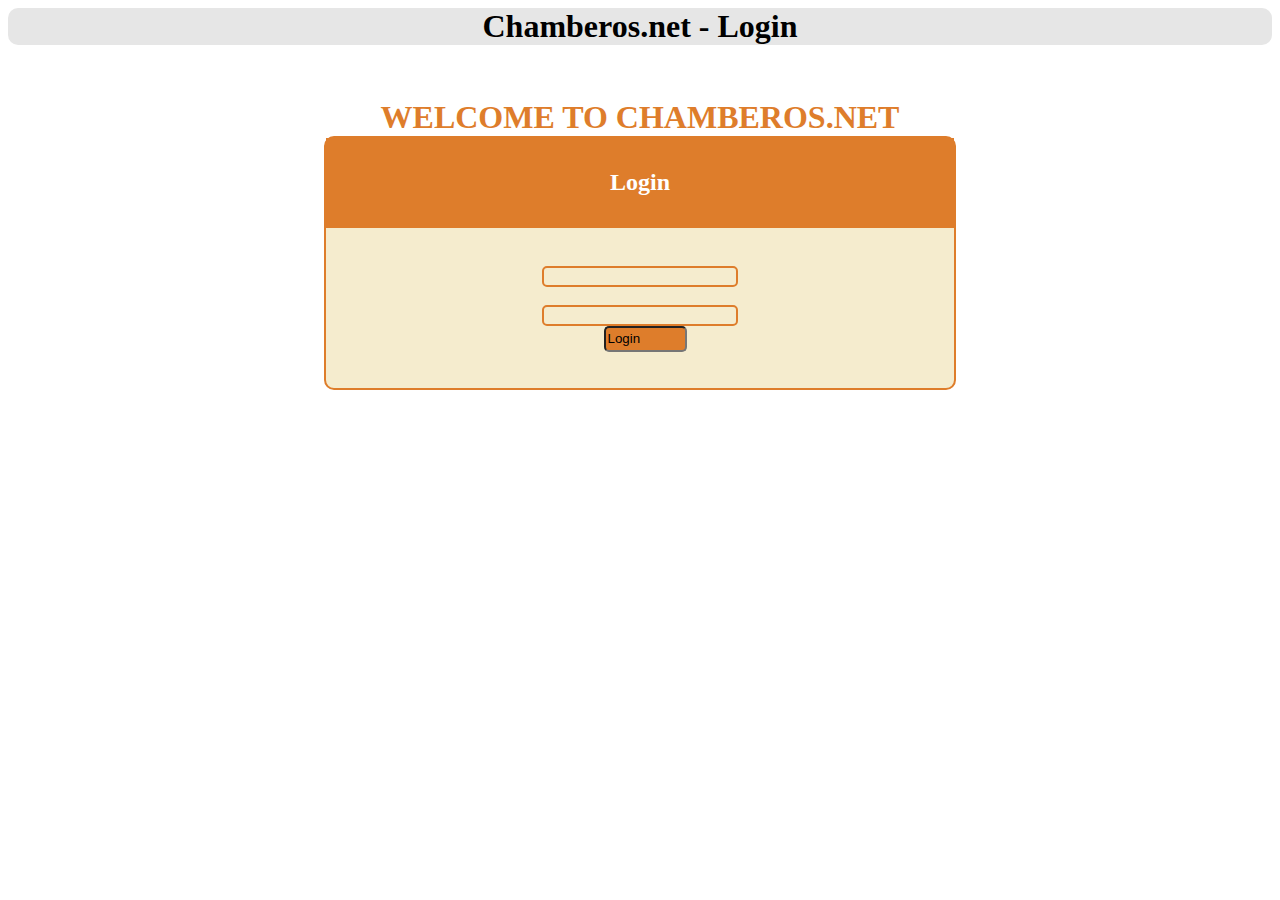
<file: index.html>
<!DOCTYPE html>	
<html>
<head>
	<link rel="stylesheet" type="text/css" href="CSS/style.css">
	<meta charset="utf-8" />
	<title>
		Chamberos.net
	</title>
	
</head>
<body>
	<div class="titulo">
		<h1 class="centrado">Chamberos.net - Login </h1>
	</div>
	<br>
	<br>
	<br>
		<h1 class="centrado-naranja">WELCOME TO CHAMBEROS.NET</h1>
	
	<div class="cuadro">				
		<div class="login-cuadro">
			<h2>Login</h2>
		</div>
		<div align="center">
			<br>
			<form action="dash.html">
				<input class="login" > </input> <br> <br>
				<input class="login" type="password" > </input> <br> 
				<input class="boton-naranja" value="Login" onclick="validateUser();"></input> <br>
				<br>
				<br>
			</form>
		</div>
	</div>
	<script src="js/javascrip.js" type="text/javascript"></script>
</body>
</html>
</file>
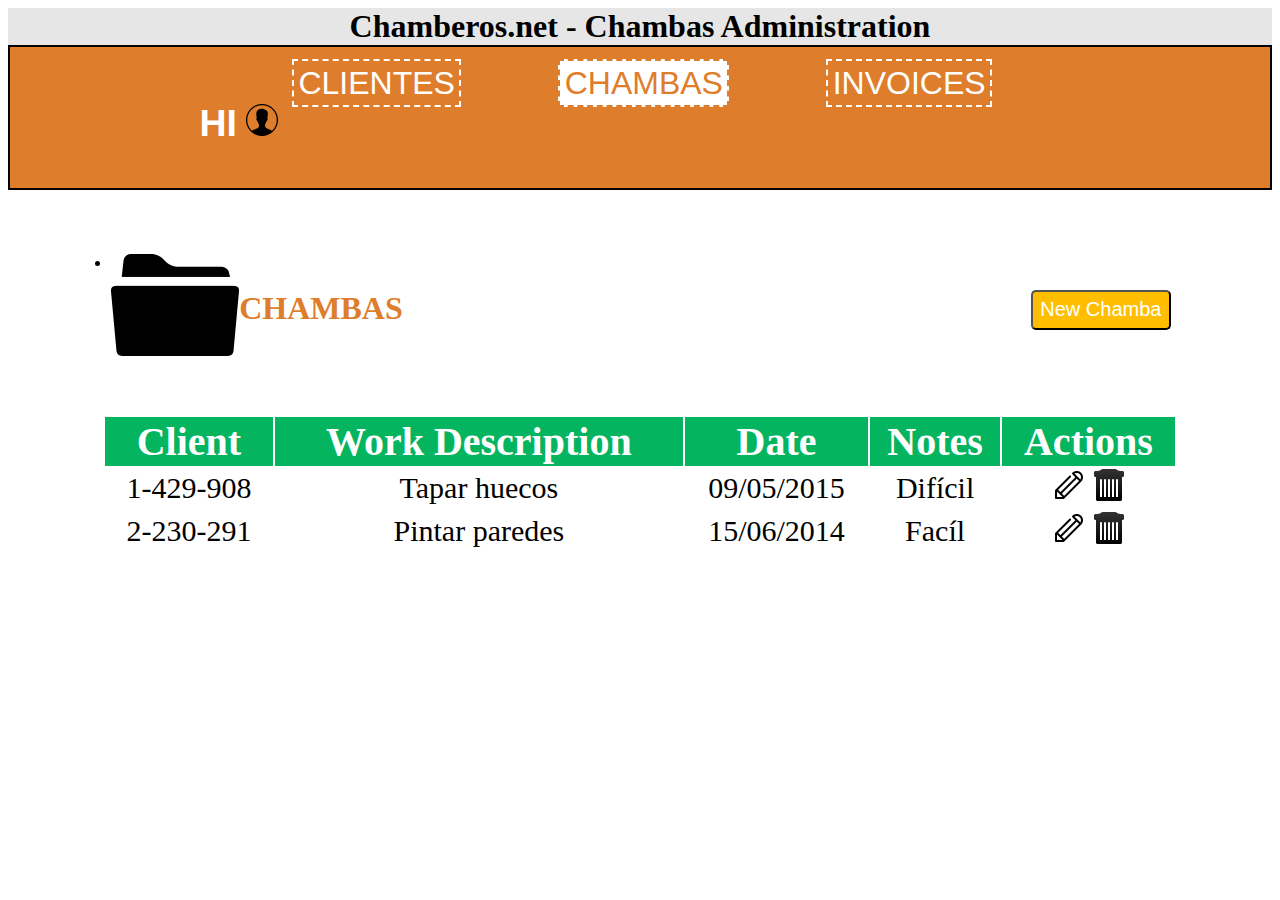
<file: chambas.html>
<!DOCTYPE html>
<html>
  <head>
    <meta content="text/html; charset=utf-8" http-equiv="content-type">
    <link rel="stylesheet" href="CSS/style.css">
    <title> Chamberos.net </title>
  </head>
  <body>
    <div class="backgroundgris">
        <h1 class="centrado">Chamberos.net - Chambas Administration </h1>
    </div>
    <div class="dash-menu">
      <br> 
      <ol class="sinborde">
        <li class="dash-menu-borde-blaco"><a class="blanco" href="user.html">CLIENTES</a></li>
        <li class="borde-naranja"><a class="fondoblanco" >CHAMBAS</a></li>
        <li class="dash-menu-borde-blaco"><a class="blanco" href="invoices.html">INVOICES</a></li>
        <h3>HI</h3>
        <img src="IMG/user.png"> </img>
      </ul>
      <br>
    </div>
    <div class="div-centrado">
      <ul>
        <li>
          <img class="float-izq" src="IMG/folder.png"></img>
          <br> <br>
          <h1 class="naranja-grueso"> CHAMBAS</h1>
          <a href="NewChamba.html"><input class=" boton-amarillo" type="button" value="New Chamba"></input></a>
        </li>
      </ul>
    </div>
    </br>
    </br>
    </br>
    </br>
    <div>
      <center>
      <table class="tabla">
        <thead>
        <tr class="back-th">
            <th>Client</th>
            <th>Work Description</th>
            <th>Date</th>
            <th>Notes</th>
            <th class="">Actions</th>
        </tr>
        </thead>
        <tbody>
        <tr class="tr">
            <td>1-429-908</td>
            <td>Tapar huecos</td>
            <td>09/05/2015</td>
            <td>Difícil</td>
            <td>
              <a href="chambas_edit.html"><img class="" src="IMG/pencil.png"></img></a>
              <a href="chambas_delete.html"><img class="" src="IMG/trash.png"></img></a>
            </td>
        </tr>
        <tr class="tr">
            <td>2-230-291</td>
            <td>Pintar paredes</td>
            <td>15/06/2014</td>
            <td>Facíl</td>
            <td>
              <a href="chambas_edit.html"><img class="" src="IMG/pencil.png"></img></a>
              <a href="chambas_delete.html"><img class="" src="IMG/trash.png"></img></a>
            </td>
        </tr>
        </tbody>
    </table>
    </div>
  </body>
</html>
</file>
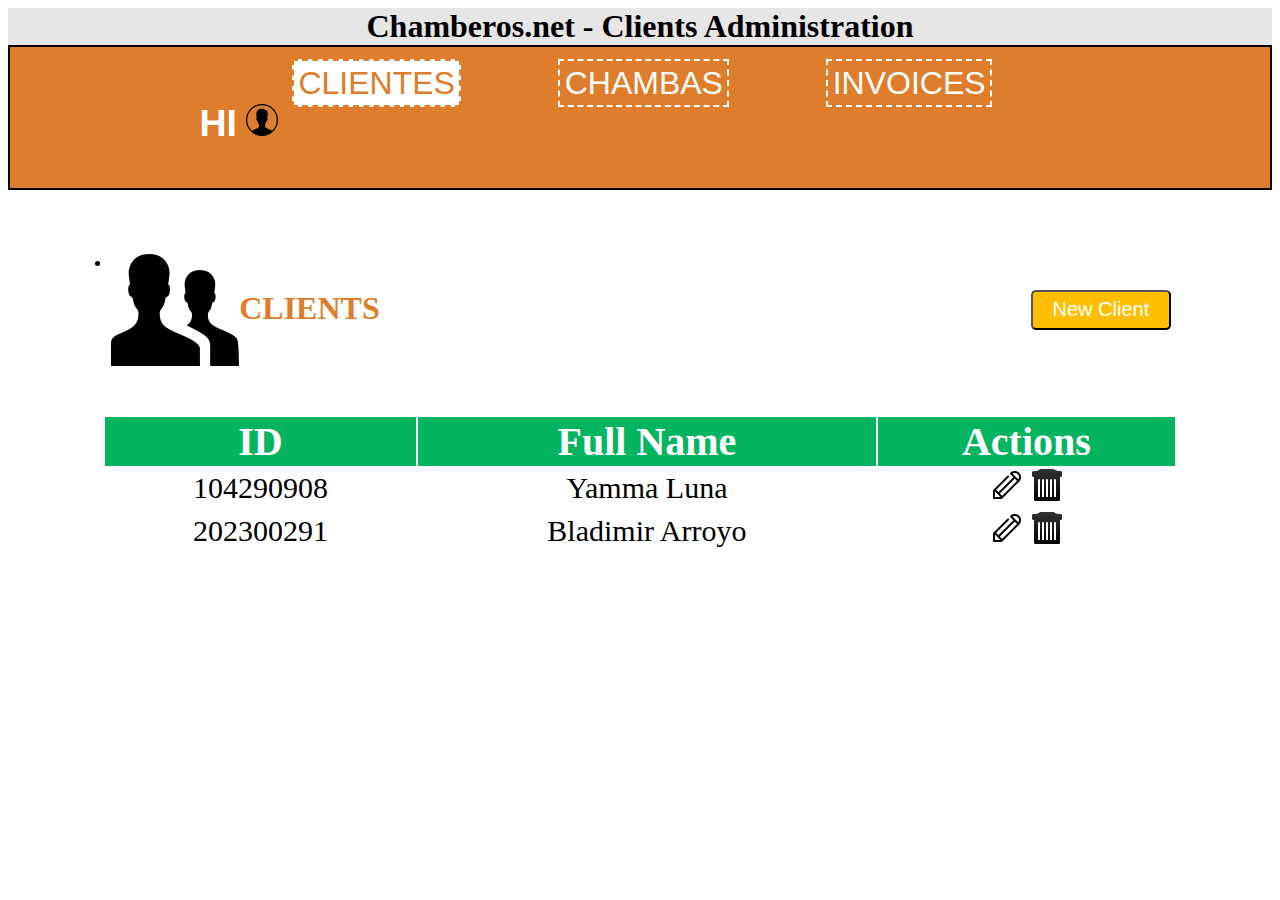
<file: clients.html>
<!DOCTYPE html>
<html>
  <head>
    <meta content="text/html; charset=utf-8" http-equiv="content-type">
    <link rel="stylesheet" href="CSS/style.css">
    
    <title> Chamberos.net </title>
  </head>
  <body>
    <div class="backgroundgris">
        <h1 class="centrado">Chamberos.net - Clients Administration </h1>
    </div>
    <div class="dash-menu">
      <br> 
      <ol class="sinborde">
        <li class="borde-naranja"><a class="fondoblanco">CLIENTES</a></li>
        <li class="dash-menu-borde-blaco"><a class="blanco" href="chambas.html">CHAMBAS</a></li>
        <li class="dash-menu-borde-blaco"><a class="blanco" href="invoices.html">INVOICES</a></li>
        <a href="dash.html"><h3>HI</h3></a>
        <img src="IMG/user.png"> </img>
      </ul>
      <br>
    </div>
    <div class="div-centrado">
      <ul>
        <li class="sinpunto">
          <img class="float-izq" src="IMG/clients.png"></img>
          <br> <br>
          <h1 class="naranja-grueso">CLIENTS</h1>
          <a href="newcliente.html"><input class=" boton-amarillo" type="button" value="New Client"></input></a>
        </li>
      </ul>
    </div>
    </br>
    </br>
    </br>
    </br>
    <div>
      <center>
      <table class="tabla">
        <thead>
        <tr class="back-th">
            <th>ID</th>
            <th>Full Name</th>
            <th class="">Actions</th>
        </tr>
        </thead>
        <tbody>
        <tr class="tr">
            <td>104290908</td>
            <td>Yamma Luna</td>
            <td>
              <a href="client_edit.html"><img class="" src="IMG/pencil.png"></img></a>
              <a href="client_delete.html"><img class="" src="IMG/trash.png"></img></a>
            </td>
        </tr>
        <tr class="tr">
            <td>202300291</td>
            <td>Bladimir Arroyo</td>
            <td>
              <a href="client_edit.html"><img class="" src="IMG/pencil.png"></img></a>
              <a href="client_delete.html"><img class="" src="IMG/trash.png"></img></a>
            </td>
        </tr>
        </tbody>
    </table>
    </div>
  </body>
</html>
</file>
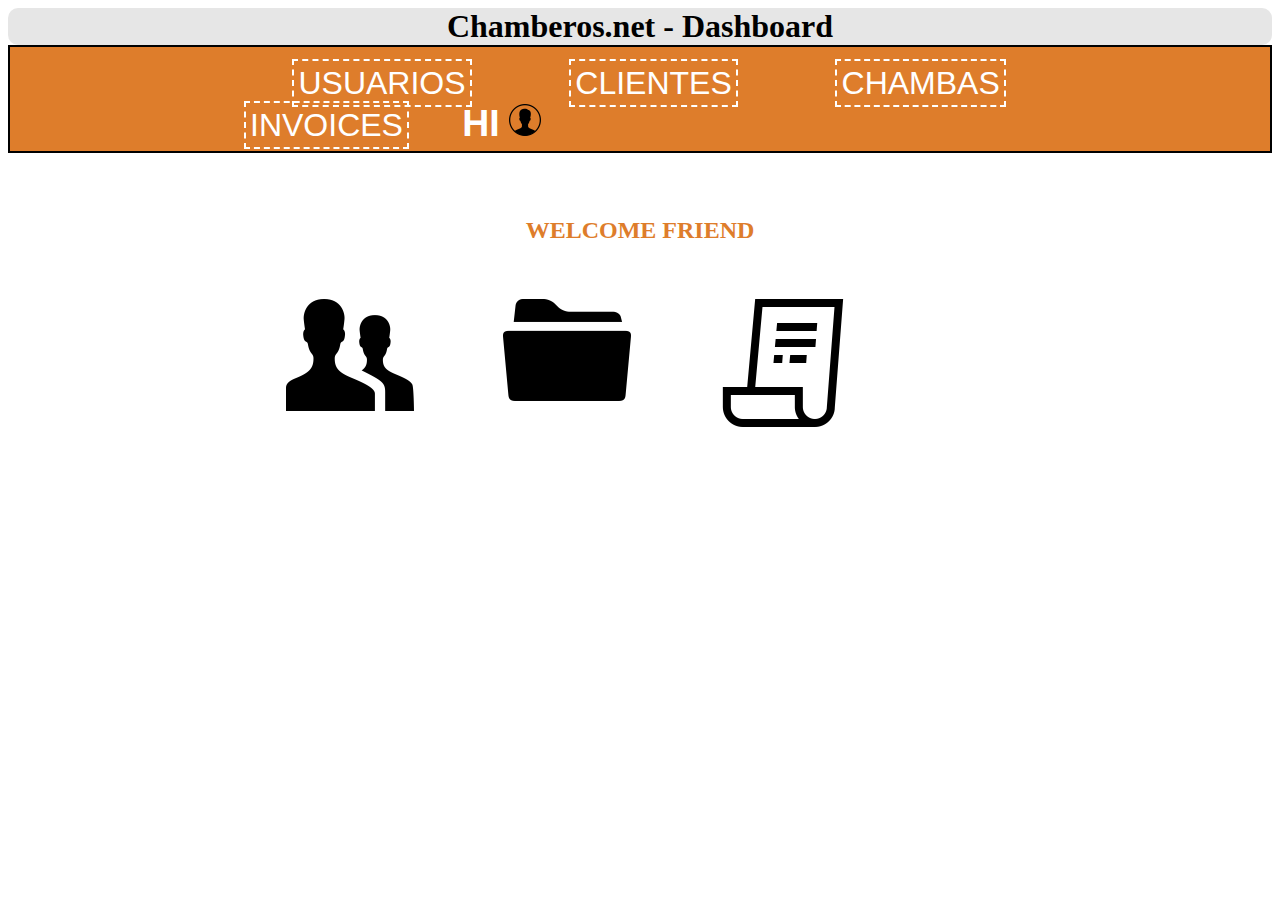
<file: dash.html>
<!DOCTYPE html>	
<html>
<head>
	<link rel="stylesheet" href="CSS/style.css">
	<meta charset="utf-8" />
	<title>
		Chamberos.net
	</title>
</head>
	<div class="titulo">
		<h1 class="centrado">Chamberos.net - Dashboard </h1>
	</div>
	<div class="dash-menu"> 
		<br>
			<ul class="sinborde">
				<li class="dash-menu-borde-blaco"><a class="blanco" href="user.html">USUARIOS</a></li>
				<li class="dash-menu-borde-blaco"><a class="blanco" href="clients.html">CLIENTES</a></li>
				<li class="dash-menu-borde-blaco"><a class="blanco" href="chambas.html">CHAMBAS</a></li>
				<li class="dash-menu-borde-blaco"><a class="blanco" href="invoices.html">INVOICES</a></li>
				<h3>HI</h3>
				<img src="IMG/user.png"> </img>
			</ul>
		<br>
			</div>
				<div class="dash-welcome"><h2>WELCOME FRIEND</h2>
			</div>
		<br>
	<br>
		<div class="dash-img"> 
			<center>
			<a href="user.html"><img src="IMG/clients.png"></img></a> 
			<a href="chambas.html"><img src="IMG/folder.png"></img></a>
			<a href="invoices.html"><img src="IMG/invoices.png"></img></a>
		</div>
	</br>	
	<body>
	</body>
</html>
</file>
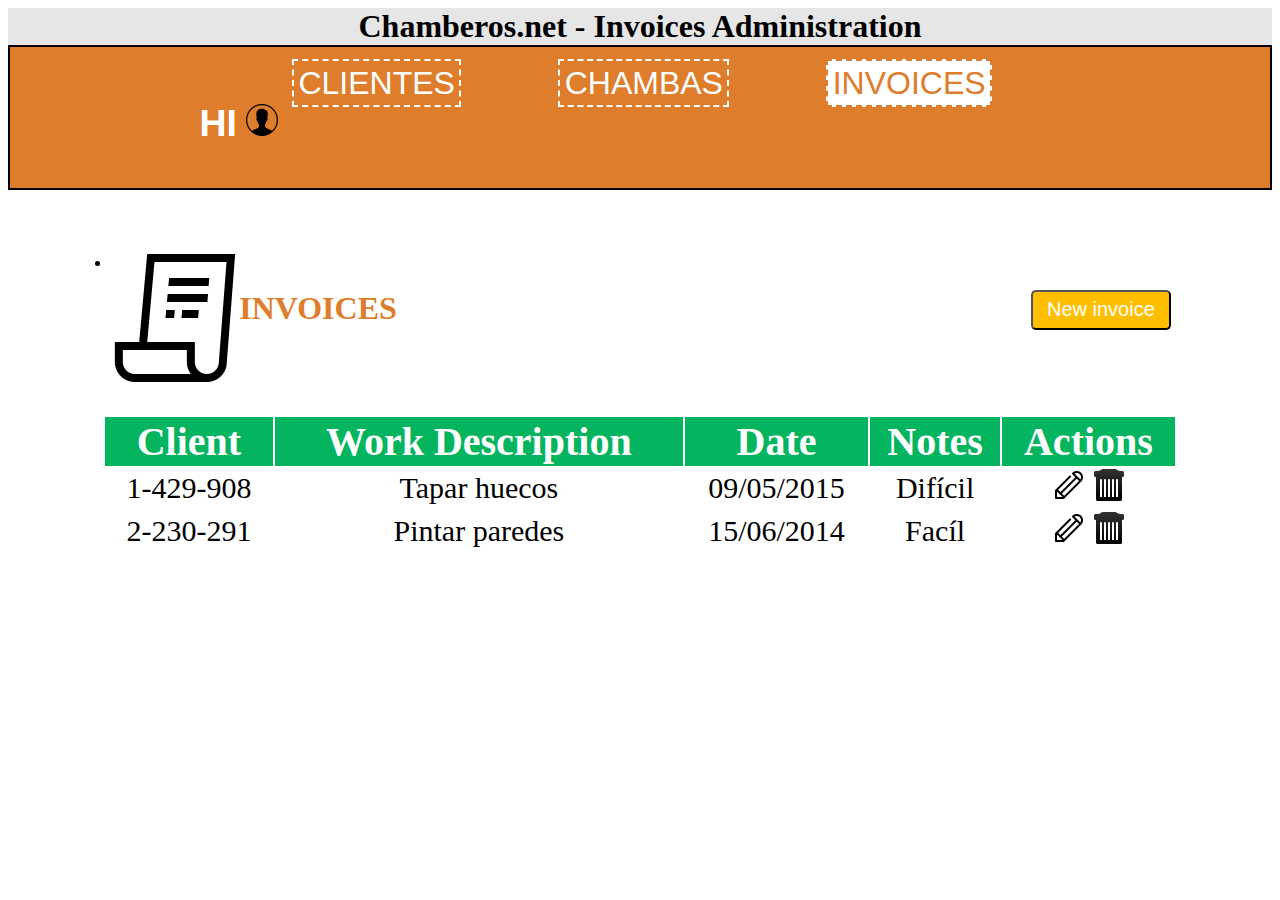
<file: invoices.html>
<!DOCTYPE html>
<html>
  <head>
    <meta content="text/html; charset=utf-8" http-equiv="content-type">
    <link rel="stylesheet" href="CSS/style.css">
    <title> Chamberos.net </title>
  </head>
  <body>
    <div class="backgroundgris">
        <h1 class="centrado">Chamberos.net - Invoices Administration </h1>
    </div>
    <div class="dash-menu">
      <br> 
      <ol class="sinborde">
        <li class="dash-menu-borde-blaco"><a class="blanco" href="user.html">CLIENTES</a></li>
        <li class="dash-menu-borde-blaco"><a class="blanco" href="chambas.html">CHAMBAS</a></li>
        <li class="borde-naranja"><a class="fondoblanco" >INVOICES</a></li>
        <h3>HI</h3>
        <img src="IMG/user.png"> </img>
      </ul>
      <br>
    </div>
    <div class="div-centrado">
      <ul>
        <li>
          <img class="float-izq" src="IMG/invoices.png"></img>
          <br> <br>
          <h1 class="naranja-grueso"> INVOICES</h1>
          <a href="NewChamba.html"><input class=" boton-amarillo" type="button" value="New invoice"></input></a>
        </li>
      </ul>
    </div>
    </br>
    </br>
    </br>
    </br>
    <div>
      <center>
      <table class="tabla">
        <thead>
        <tr class="back-th">
            <th>Client</th>
            <th>Work Description</th>
            <th>Date</th>
            <th>Notes</th>
            <th class="">Actions</th>
        </tr>
        </thead>
        <tbody>
        <tr class="tr">
            <td>1-429-908</td>
            <td>Tapar huecos</td>
            <td>09/05/2015</td>
            <td>Difícil</td>
            <td>
              <a href="chambas_edit.html"><img class="" src="IMG/pencil.png"></img></a>
              <a href="chambas_delete.html"><img class="" src="IMG/trash.png"></img></a>
            </td>
        </tr>
        <tr class="tr">
            <td>2-230-291</td>
            <td>Pintar paredes</td>
            <td>15/06/2014</td>
            <td>Facíl</td>
            <td>
              <a href="chambas_edit.html"><img class="" src="IMG/pencil.png"></img></a>
              <a href="chambas_delete.html"><img class="" src="IMG/trash.png"></img></a>
            </td>
        </tr>
        </tbody>
    </table>
    </div>
  </body>
</html>
</file>
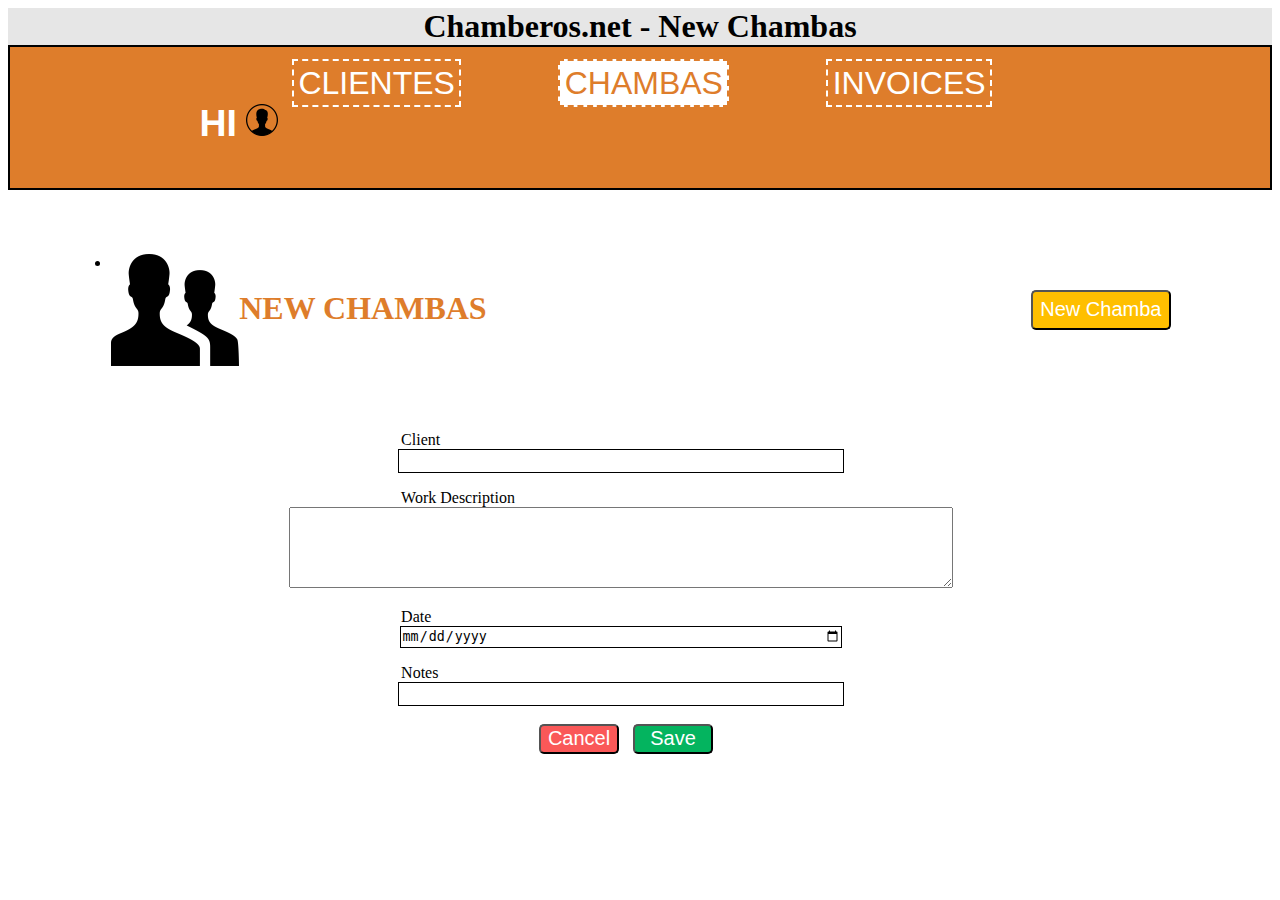
<file: newChamba.html>
<!DOCTYPE html>
<html>
  <head>
    <meta content="text/html; charset=utf-8" http-equiv="content-type">
    <link rel="stylesheet" href="CSS/style.css">
    <link rel="stylesheet" href="JS/js.js">
    <title> Chamberos.net </title>
  </head>
  <body>
    <div class="backgroundgris">
        <h1 class="centrado">Chamberos.net - New Chambas </h1>
    </div>
    <div class="dash-menu">
      <br> 
      <ol class="sinborde">
        <li class="dash-menu-borde-blaco"><a class="blanco" href="user.html">CLIENTES</a></li>
        <li class="borde-naranja"><a class="fondoblanco" >CHAMBAS</a></li>
        <li class="dash-menu-borde-blaco"><a class="blanco" href="invoices.html">INVOICES</a></li>
        <h3>HI</h3>
        <img src="IMG/user.png"> </img>
      </ul>
      <br>
    </div>
    <div class="div-centrado">
      <ul>
        <li>
          <img class="float-izq" src="IMG/clients.png"></img>
          <br> <br>
          <h1 class="naranja-grueso">NEW CHAMBAS</h1>
          <a href="newChamba.html"><input class=" boton-amarillo" type="button" value="New Chamba"></input></a>
        </li>
      </ul>
    </div>
    </br>
    </br>
    </br>
    </br>
    <div  class="div-centrado">
      <center>
        <form action="chambas.html">
          <p class="alineado-izq">Client</p>
          <input list="lista" class="input-new" value=""></input>
          <datalist id="lista">
            <option value="104290908">
            <option value="202300291">
          </datalist>        
          <p class="alineado-izq">Work Description</p>
          <textarea rows="5" cols="80" class="areat" ></textarea><br>
          <p class="alineado-izq">Date</p>
          <input class="input-new" type="date" ></input>
          <p class="alineado-izq">Notes</p>
          <input class="input-new" type="" value=""></input><br><br>
          <input class="boton-rojo" type="submit" value="Cancel" />
          <input class="boton-verde" type="submit" value="Save" /><br>
          <br>
          <br>
      </form>      
    </div>
  </body>
</html>
</file>
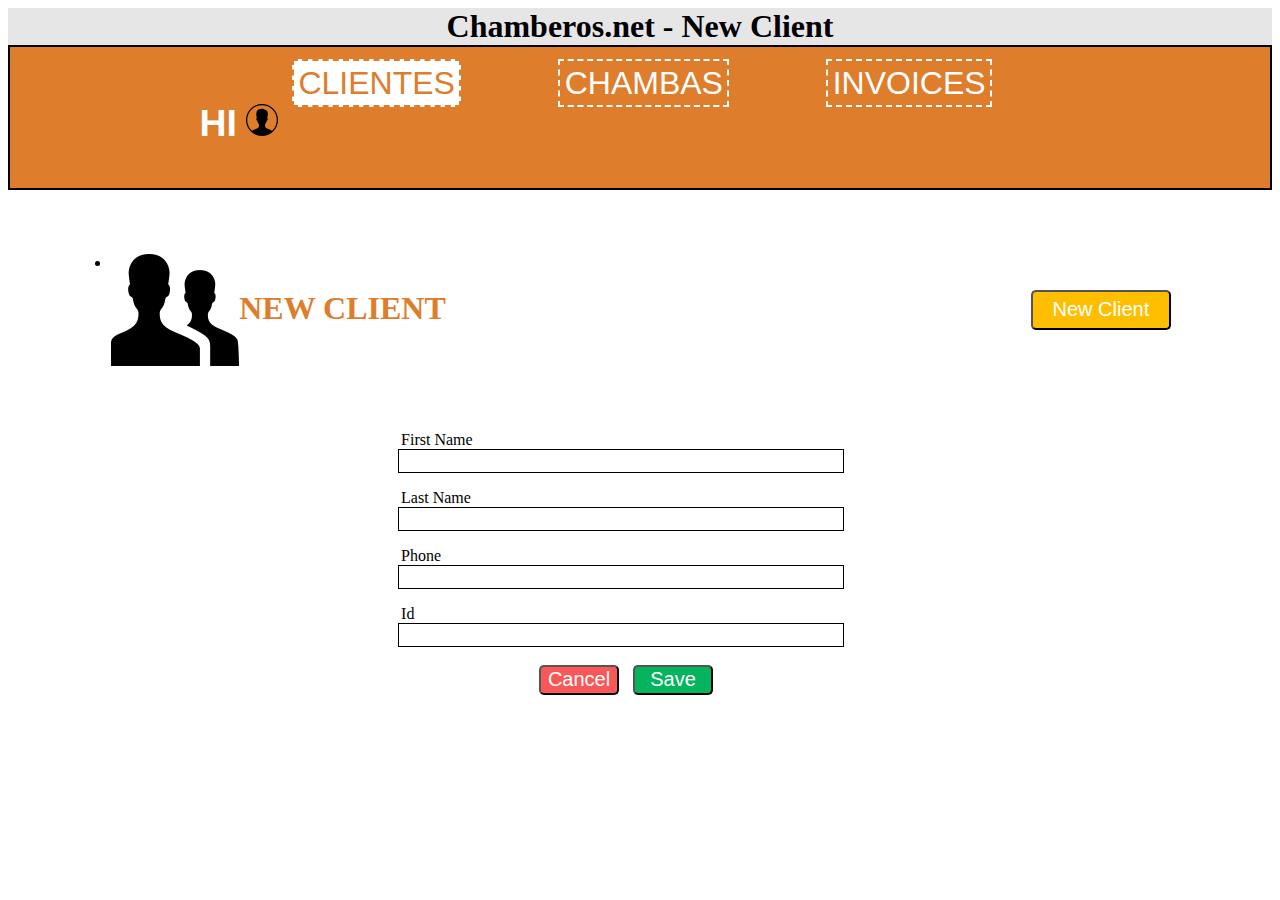
<file: newcliente.html>
<!DOCTYPE html>
<html>
  <head>
    <meta content="text/html; charset=utf-8" http-equiv="content-type">
    <link rel="stylesheet" href="CSS/style.css">
    <title> Chamberos.net </title>
  </head>
  <body>
    <div class="backgroundgris">
        <h1 class="centrado">Chamberos.net - New Client </h1>
    </div>
    <div class="dash-menu">
      <br> 
      <ol class="sinborde">
        <li class="borde-naranja"><a class="fondoblanco">CLIENTES</a></li>
        <li class="dash-menu-borde-blaco"><a class="blanco" href="chambas.html">CHAMBAS</a></li>
        <li class="dash-menu-borde-blaco"><a class="blanco" href="invoices.html">INVOICES</a></li>
        <h3>HI</h3>
        <img src="IMG/user.png"> </img>
      </ul>
      <br>
    </div>
    <div class="div-centrado">
      <ul>
        <li>
          <img class="float-izq" src="IMG/clients.png"></img>
          <br> <br>
          <h1 class="naranja-grueso">NEW CLIENT</h1>
          <a href="newcliente.html"><input class=" boton-amarillo" type="button" value="New Client"></input></a>
        </li>
      </ul>
    </div>
    </br>
    </br>
    </br>
    </br>
    <div  class="div-centrado">
      <center>
        <form action="user.html">
          <p class="alineado-izq">First Name</p>
          <input class="input-new" ></input>
          <p class="alineado-izq">Last Name</p>
          <input class="input-new" type="" ></input>
          <p class="alineado-izq">Phone</p>
          <input class="input-new" onKeypress="return solonumeros(event);"></input>
          <p class="alineado-izq">Id</p>
          <input class="input-new" type="" onKeypress="return solonumeros(event);"></input><br><br>
          <input class="boton-rojo" type="submit" value="Cancel" />
          <input class="boton-verde" type="submit" value="Save" /><br>
          <br>
          <br>
      </form>      
    </div>

  <script type="text/javascript" src="https://code.jquery.com/jquery-2.1.1.min.js"></script>
  <script type="text/javascript" src="JS/js.js"></script>
  <script>
  </script>

  </body>
</html>
</file>
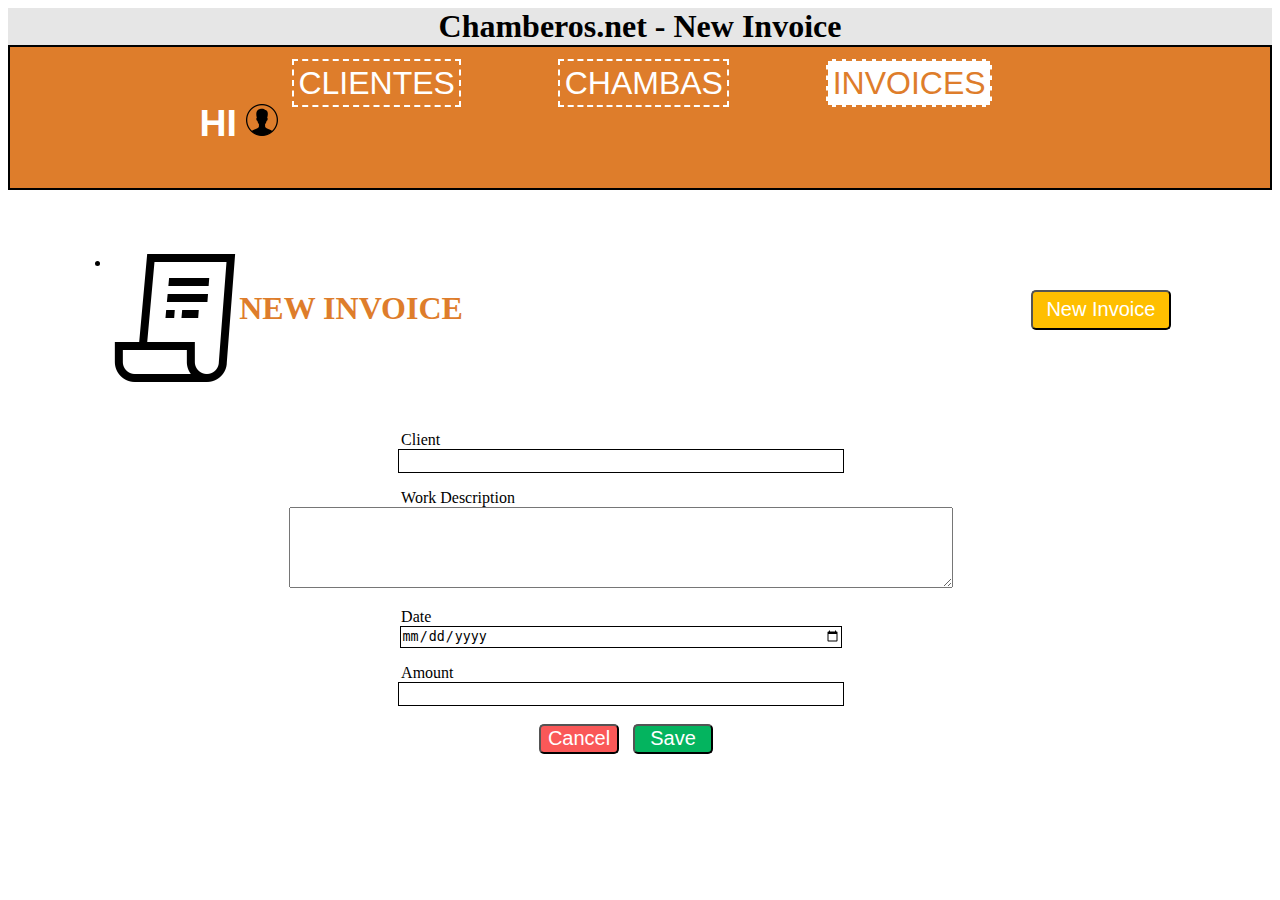
<file: newInvoice.html>
<!DOCTYPE html>
<html>
  <head>
    <meta content="text/html; charset=utf-8" http-equiv="content-type">
    <link rel="stylesheet" href="CSS/style.css">
    <link rel="stylesheet" href="JS/js.js">
    <title> Chamberos.net </title>

  </head>
  <body>
    <div class="backgroundgris">
        <h1 class="centrado">Chamberos.net - New Invoice </h1>
    </div>
    <div class="dash-menu">
      <br> 
      <ol class="sinborde">
        <li class="dash-menu-borde-blaco"><a class="blanco" href="user.html">CLIENTES</a></li>
        <li class="dash-menu-borde-blaco"><a class="blanco" href="chambas.html">CHAMBAS</a></li>
        <li class="borde-naranja"><a class="fondoblanco" >INVOICES</a></li>
        <h3>HI</h3>
        <img src="IMG/user.png"> </img>
      </ul>
      <br>
    </div>
    <div class="div-centrado">
      <ul>
        <li>
          <img class="float-izq" src="IMG/invoices.png"></img>
          <br> <br>
          <h1 class="naranja-grueso">NEW INVOICE</h1>
          <a href="newInvoice.html"><input class=" boton-amarillo" type="button" value="New Invoice"></input></a>
        </li>
      </ul>
    </div>
    </br>
    </br>
    </br>
    </br>
    <div  class="div-centrado">
      <center>
        <form action="invoices.html">
          <p class="alineado-izq">Client</p>
          <input list="lista" class="input-new" value=""></input>
          <datalist id="lista">
            <option value="104290908">
            <option value="202300291">
          </datalist>        
          <p class="alineado-izq">Work Description</p>
          <textarea rows="5" cols="80" class="areat" ></textarea><br>
          <p class="alineado-izq">Date</p>
          <input class="input-new" type="date" ></input>
          <p class="alineado-izq">Amount</p>
          <input class="input-new" onKeypress="return solonumeros(event);"></input><br><br>
          <input class="boton-rojo" type="submit" value="Cancel" />
          <input class="boton-verde" type="submit" value="Save" /><br>
          <br>
          <br>
      </form>      
    </div>

  <script type="text/javascript" src="https://code.jquery.com/jquery-2.1.1.min.js"></script>
  <script type="text/javascript" src="JS/js.js"></script>
  <script>
  </script>

  </body>
</html>
</file>
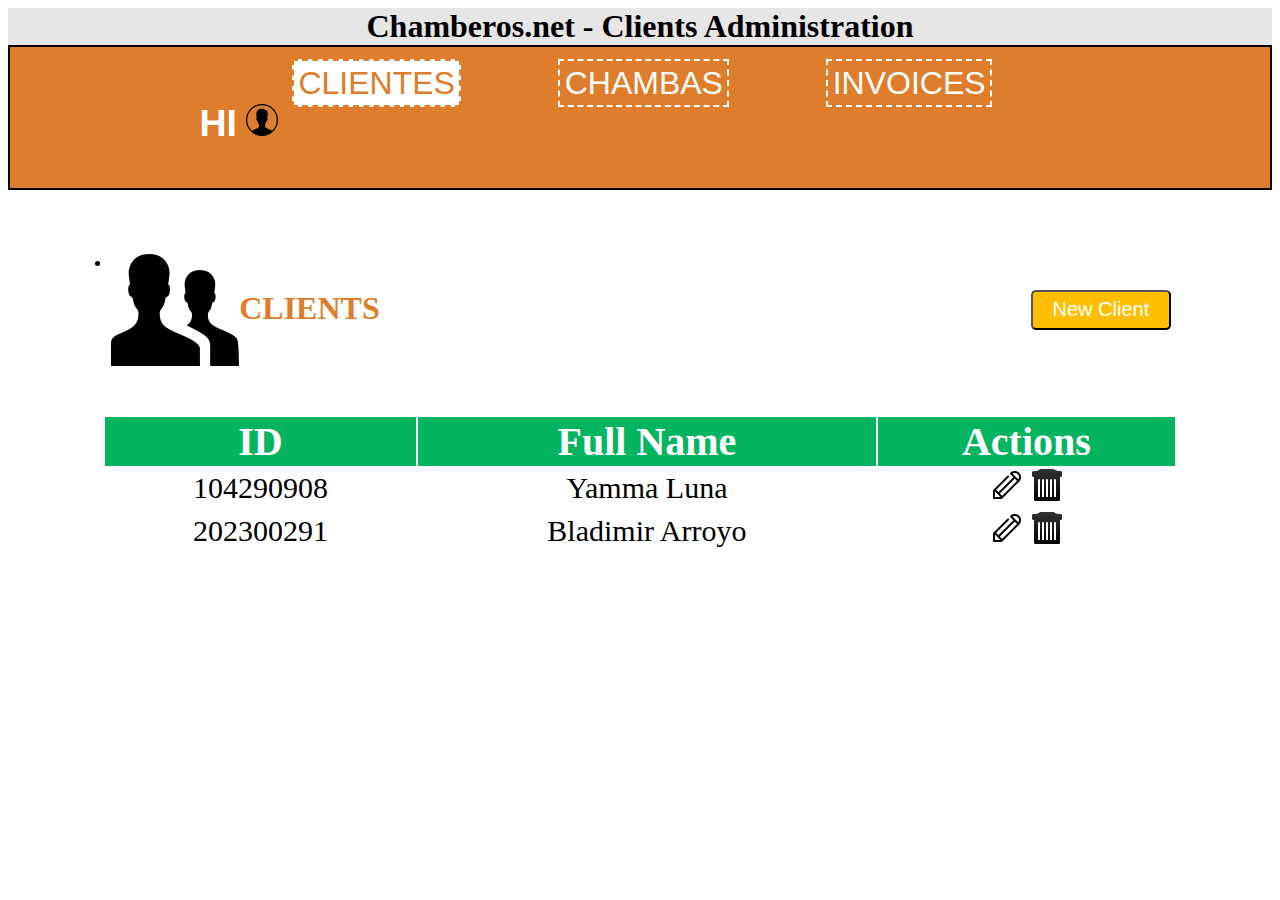
<file: user.html>
<!DOCTYPE html>
<html>
  <head>
    <meta content="text/html; charset=utf-8" http-equiv="content-type">
    <link rel="stylesheet" href="CSS/style.css">
    
    <title> Chamberos.net </title>
  </head>
  <body>
    <div class="backgroundgris">
        <h1 class="centrado">Chamberos.net - Clients Administration </h1>
    </div>
    <div class="dash-menu">
      <br> 
      <ol class="sinborde">
        <li class="borde-naranja"><a class="fondoblanco">CLIENTES</a></li>
        <li class="dash-menu-borde-blaco"><a class="blanco" href="chambas.html">CHAMBAS</a></li>
        <li class="dash-menu-borde-blaco"><a class="blanco" href="invoices.html">INVOICES</a></li>
        <h3>HI</h3>
        <img src="IMG/user.png"> </img>
      </ul>
      <br>
    </div>
    <div class="div-centrado">
      <ul>
        <li>
          <img class="float-izq" src="IMG/clients.png"></img>
          <br> <br>
          <h1 class="naranja-grueso">CLIENTS</h1>
          <a href="newcliente.html"><input class=" boton-amarillo" type="button" value="New Client"></input></a>
        </li>
      </ul>
    </div>
    </br>
    </br>
    </br>
    </br>
    <div>
      <center>
      <table class="tabla">
        <thead>
        <tr class="back-th">
            <th>ID</th>
            <th>Full Name</th>
            <th class="">Actions</th>
        </tr>
        </thead>
        <tbody>
        <tr class="tr">
            <td>104290908</td>
            <td>Yamma Luna</td>
            <td>
              <a href="client_edit.html"><img class="" src="IMG/pencil.png"></img></a>
              <a href="client_delete.html"><img class="" src="IMG/trash.png"></img></a>
            </td>
        </tr>
        <tr class="tr">
            <td>202300291</td>
            <td>Bladimir Arroyo</td>
            <td>
              <a href="client_edit.html"><img class="" src="IMG/pencil.png"></img></a>
              <a href="client_delete.html"><img class="" src="IMG/trash.png"></img></a>
            </td>
        </tr>
        </tbody>
    </table>
    </div>
  </body>
</html>
</file>
<file: CSS/style.css>
A:link {text-decoration: none;}A:visited {text-decoration: none;}
.centrado {
	text-align: center;
	margin:0;
}
.centrado-naranja {
	text-align: center;
	margin:0;
	color: #DE7D2B;
}
h1.blanco{
	color: white;
	text-align: center;
	margin:0;
}
.color-naranja {
	color: #DE7D2B;
}
.naranja-grueso{
	color: #DE7D2B;
	display: inline;
}
.naranja-grueso-top {
	margin-top: 20px;
	color: #DE7D2B;
	display: inline;

}

.float-derecha {
	float: right;
}
.float-izq {
	float: left;
}

.alineado-blanco {
	margin-top=auto;
	margin-bottom: 5%;;
	padding-top: 0%;
	padding-bottom: 0.5%;
	padding-left:15%;
	padding-right:15%;
	color: white;
}
.alineado-blanco-img {
	margin-top=auto;
	margin-bottom: 5%;;
	padding-top: 0%;
	padding-bottom: 0.5%;
	color: white;
	display: inline;
    position: absolute;
}

div.titulo {
	background: #E6E6E6;
	border-radius: 10px;
	margin:0;
	
}
div.cuadro {
	border: #DE7D2B 2px solid;
	margin: 25%;
	margin-top: 0;
	border-radius: 10px;
	background: #F5ECCE;
}
div.login-cuadro {
	background: #DE7D2B;
	margin-top=auto;
}
div.login-cuadro h2 {
	background: #DE7D2B;
	text-align: center;
	color: white;
	padding-top: 5%;
	padding-bottom: 5%;
	margin-top: auto;
}
div.dash-menu {
	background: #DE7D2B;
	margin-top=auto;
	border: black 2px solid;
	margin-bottom: 5%;;
	padding-top: 0%;
	padding-bottom: 0.5%;
	padding-left:15%;
	padding-right:15%;
	color: white;
}
.alineado-seguido {
	margin-bottom: 5%;;
	padding-top: 0%;
	padding-bottom: 0.5%;
	padding-left:5%;
	padding-right:10%;
}

.sinborde{
	font-family: Arial;
	font-size: xx-large;
	color: white;
	padding:0.5%;
	margin:5%;
	display: inline;

}

.dash-menu-borde-blaco {
	font-family: Arial;
	font-size: xx-large;
	color: white;
	border: white 2px dashed;
	padding:0.5%;
	margin:5%;
	display: inline;
	
}

.borde-naranja{
	font-family: Arial;
	font-size: xx-large;
	color: #DE7D2B;
	border: #DE7D2B 2px dashed;
	background: white;
	padding:0.5%;
	margin:5%;
	display: inline;
}

div.dash-menu h3{
	color: white;
	padding:0;
	display: inline;
}
div.dash-welcome{
	text-align: center;
}
div.dash-welcome h2{
	color: #DE7D2B;
}
div.dash-img {
	width:80%px;
	margin-top=auto;
	margin-bottom: 5%;;
	padding-top: 0%;
	padding-bottom: 0.5%;
	padding-left:15%;
	padding-right:15%;
	color: white;
}
div.dash-img a{
	float:left;
	display:auto;
	margin-left: 10%;
	
}
.back-verde {
	background: #04B45F;

}
.back-th {
	background: #04B45F;
	color: white;
	font-size: 40px;
	text-align: center;
}
.tr {
	font-size: 30px;
	text-align: center;
}
.tabla {
	width: 85%;
	height: 80%;

}
.div-centrado {
	 width: 87%;
	 height: 80%;
	 padding-left: 5%;

}
.enlinea{
	display: inline;
	padding-left: 5%;
}
.enlinea-centro {
	display: inline;
	padding-right: 20%;
	padding-left: 20%;
}
.enlinea-derecha {
	display: inline;
	padding-right: 10%;
	padding-left: 20%;
}

input.boton-naranja {
	width: 75px;
	height: 20px;
	background: #DE7D2B;
	margin-left: 10px;
	border-radius: 5px;
}
.boton-amarillo {
	float: right;
	width: 140px;
	height: 40px;
	background: #FFBF00;
	margin-left: 10px;
	border-radius: 5px;
	color: white;
	font-size: 20px;
}
.boton-verde {
	width: 80px;
	height: 30px;
	background: #04B45F;
	margin-left: 10px;
	border-radius: 5px;
	color: white;
	font-size: 20px;
}
.boton-rojo {
	width: 80px;
	height: 30px;
	background: #FA5858;
	margin-left: 10px;
	border-radius: 5px;
	color: white;
	font-size: 20px;
}
input.login {
	border: #DE7D2B 2px solid;
	width: 30%;
	background: #F5ECCE;
	border-radius: 5px;
}
.input-new {
	width: 40%;
	height: 20px;
	border: black 1px solid;
	margin-top: 0;
}
.alineado-izq {
	text-align: left;
	padding-left: 30%;
	margin-bottom: 0;
}
a.blanco {
	color:white;
}
a.fondoblanco
{
	color: #DE7D2B;
	background: white;
	padding: 0;
	content: auto;
}
a:hover{
	background: gray;
	border: black 0px solid;
	border-radius: 5px;
}
.backgroundwhite{
	background: white;
}
.backgroundgris{
	background: #E6E6E6;
}
.margen-top {
	margin-top: 0;
}
.margen-bot {
	margin-bottom: 0;
}
</file>
